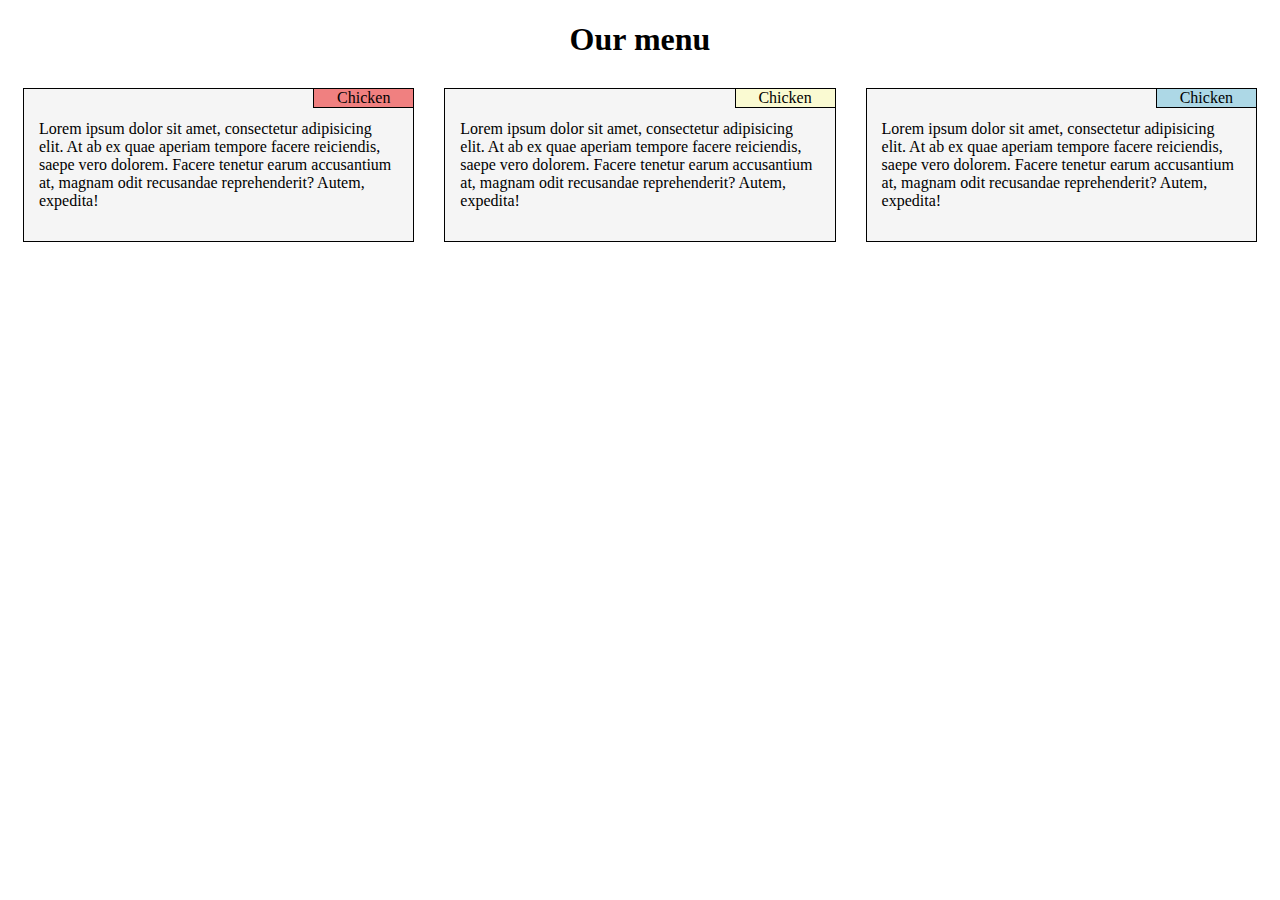
<file: module-1-solution/index.html>
<!DOCTYPE html>
<html>

<head>
    <meta charset="UTF-8">
    <meta name="viewport" content="width=device-width, initial-scale=1.0">
    <title>Module 1 solution</title>

    <link rel="stylesheet" href="css/customcss.css">

</head>

<body>

    <div class="container">
        <header>
            <h1>Our menu</h1>
        </header>
        <div class="row">
            <div class="col-lg-4 col-md-6 col-sm-12">
                <div class="card-content">
                    <div class="top-corner-box red">
                        <span>Chicken</span>
                    </div>
                    <div class="text-content">
                        <p>
                            Lorem ipsum dolor sit amet, consectetur adipisicing elit. At ab ex quae aperiam tempore facere reiciendis, saepe vero dolorem. Facere tenetur earum accusantium at, magnam odit recusandae reprehenderit? Autem, expedita!
                        </p>
                    </div>
                </div>

            </div>

            <div class="col-lg-4 col-md-6 col-sm-12">
                <div class="card-content">
                    <div class="top-corner-box yellow">
                        <span>Chicken</span>
                    </div>
                    <div class="text-content">
                        <p>
                            Lorem ipsum dolor sit amet, consectetur adipisicing elit. At ab ex quae aperiam tempore facere reiciendis, saepe vero dolorem. Facere tenetur earum accusantium at, magnam odit recusandae reprehenderit? Autem, expedita!
                        </p>
                    </div>
                </div>

            </div>

            <div class="col-lg-4 col-md-12 col-sm-12">
                <div class="card-content">
                    <div class="top-corner-box blue">
                        <span>Chicken</span>
                    </div>
                    <div class="text-content">
                        <p>
                            Lorem ipsum dolor sit amet, consectetur adipisicing elit. At ab ex quae aperiam tempore facere reiciendis, saepe vero dolorem. Facere tenetur earum accusantium at, magnam odit recusandae reprehenderit? Autem, expedita!
                        </p>
                    </div>
                </div>

            </div>




        </div>
    </div>
</body>

</html>
</file>
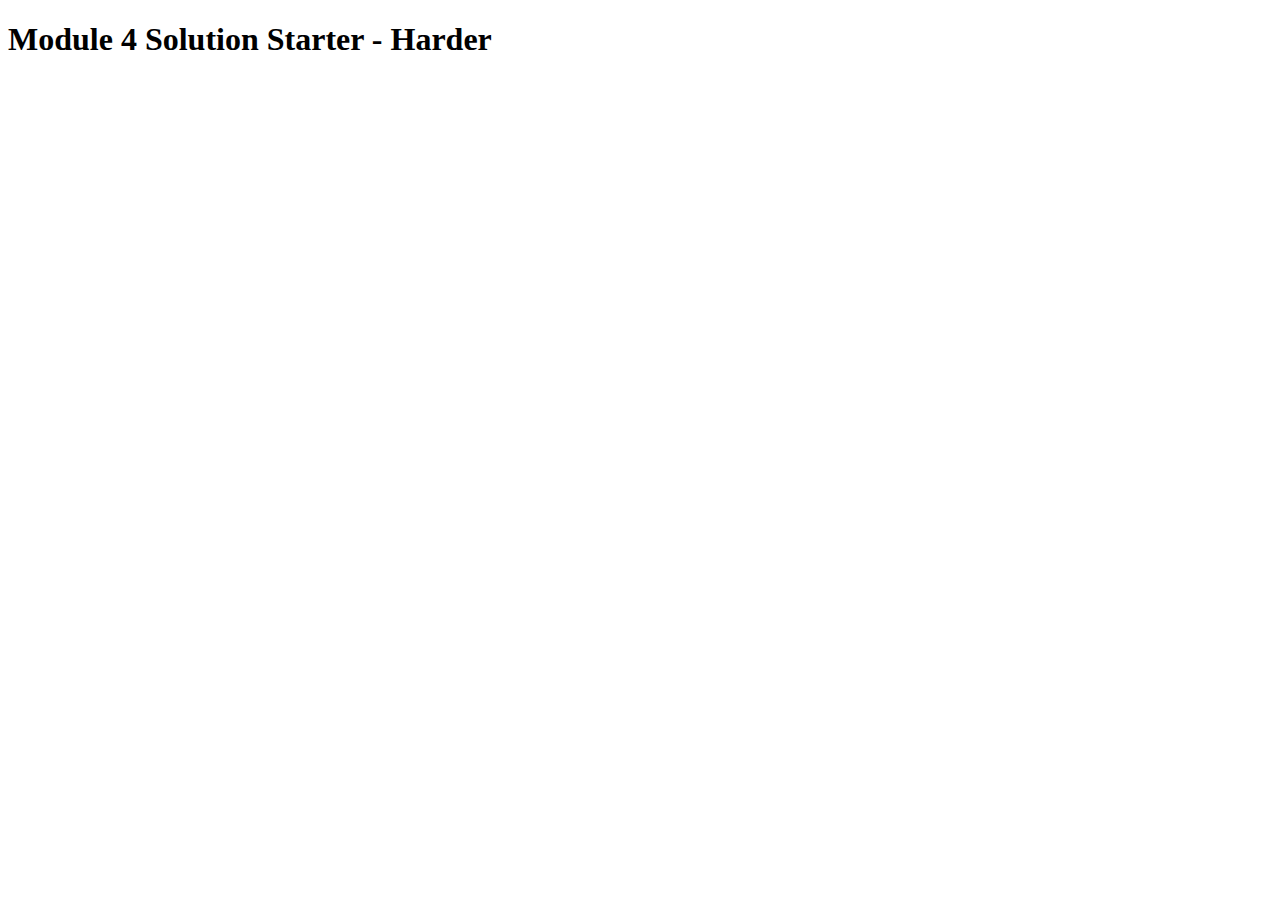
<file: module-4-solution/index.html>
<!DOCTYPE html>
<html>
<head>
  <meta charset="utf-8">
  <title>Module 4 Solution Starter</title>
  <script>
    var names = []; // DO NOT REMOVE
  </script>
  <script src="SpeakHello.js"></script>
  <script src="SpeakGoodBye.js"></script>
  <script src="script.js"></script>
</head>
<body>
  <h1>Module 4 Solution Starter - Harder</h1>
</body>
</html>
</file>
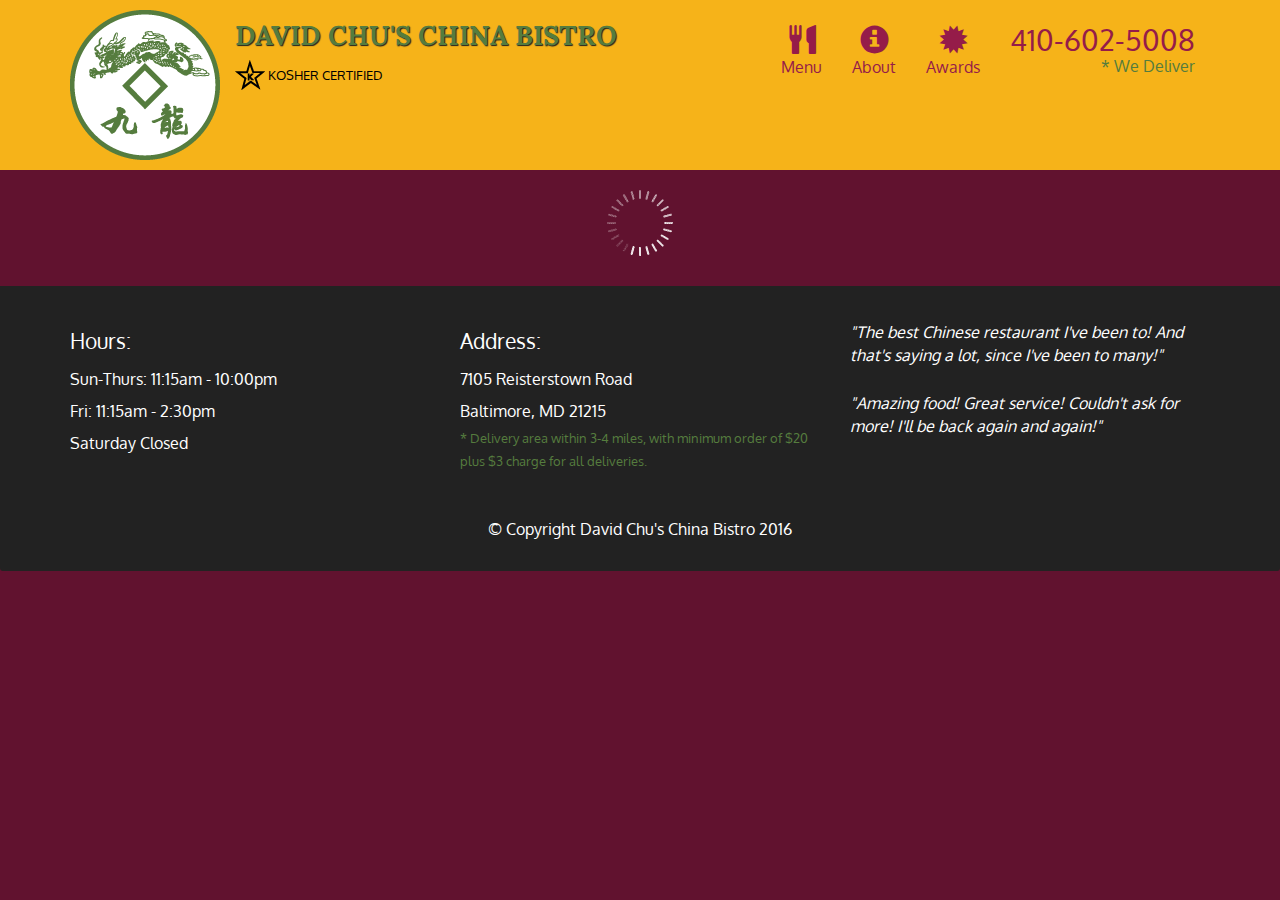
<file: module-5-solution/index.html>
<!doctype html>
<html lang="en">
  <head>
    <meta charset="utf-8">
    <meta http-equiv="X-UA-Compatible" content="IE=edge">
    <meta name="viewport" content="width=device-width, initial-scale=1">
    <title>David Chu's China Bistro</title>
    <link rel="stylesheet" href="css/bootstrap.min.css">
    <link rel="stylesheet" href="css/styles.css">
    <link href='https://fonts.googleapis.com/css?family=Oxygen:400,300,700' rel='stylesheet' type='text/css'>
    <link href='https://fonts.googleapis.com/css?family=Lora' rel='stylesheet' type='text/css'>
  </head>
<body>
  <header>
    <nav id="header-nav" class="navbar navbar-default">
      <div class="container">
        <div class="navbar-header">
          <a href="index.html" class="pull-left visible-md visible-lg">
            <div id="logo-img" alt="Logo image"></div>
          </a>

          <div class="navbar-brand">
            <a href="index.html"><h1>David Chu's China Bistro</h1></a>
            <p>
              <img src="images/star-k-logo.png" alt="Kosher certification">
              <span>Kosher Certified</span>
            </p>
          </div>

          <button id="navbarToggle" type="button" class="navbar-toggle collapsed" data-toggle="collapse" data-target="#collapsable-nav" aria-expanded="false">
            <span class="sr-only">Toggle navigation</span>
            <span class="icon-bar"></span>
            <span class="icon-bar"></span>
            <span class="icon-bar"></span>
          </button>
        </div>
        
        <div id="collapsable-nav" class="collapse navbar-collapse">
           <ul id="nav-list" class="nav navbar-nav navbar-right">
            <li id="navHomeButton" class="visible-xs active">
              <a href="index.html">
                <span class="glyphicon glyphicon-home"></span> Home</a>
            </li>
            <li id="navMenuButton">
              <a href="#" onclick="$dc.loadMenuCategories();">
                <span class="glyphicon glyphicon-cutlery"></span><br class="hidden-xs"> Menu</a>
            </li>
            <li>
              <a href="#">
                <span class="glyphicon glyphicon-info-sign"></span><br class="hidden-xs"> About</a>
            </li>
            <li>
              <a href="#">
                <span class="glyphicon glyphicon-certificate"></span><br class="hidden-xs"> Awards</a>
            </li>
            <li id="phone" class="hidden-xs">
              <a href="tel:410-602-5008">
                <span>410-602-5008</span></a><div>* We Deliver</div>
            </li>
          </ul><!-- #nav-list -->
        </div><!-- .collapse .navbar-collapse -->
      </div><!-- .container -->
    </nav><!-- #header-nav -->
  </header>

  <div id="call-btn" class="visible-xs">
    <a class="btn" href="tel:410-602-5008">
    <span class="glyphicon glyphicon-earphone"></span>
    410-602-5008
    </a>
  </div>
  <div id="xs-deliver" class="text-center visible-xs">* We Deliver</div>

  <div id="main-content" class="container"></div>

  <footer class="panel-footer">
    <div class="container">
      <div class="row">
        <section id="hours" class="col-sm-4">
          <span>Hours:</span><br>
          Sun-Thurs: 11:15am - 10:00pm<br>
          Fri: 11:15am - 2:30pm<br>
          Saturday Closed
          <hr class="visible-xs">
        </section>
        <section id="address" class="col-sm-4">
          <span>Address:</span><br>
          7105 Reisterstown Road<br>
          Baltimore, MD 21215
          <p>* Delivery area within 3-4 miles, with minimum order of $20 plus $3 charge for all deliveries.</p>
          <hr class="visible-xs">
        </section>
        <section id="testimonials" class="col-sm-4">
          <p>"The best Chinese restaurant I've been to! And that's saying a lot, since I've been to many!"</p>
          <p>"Amazing food! Great service! Couldn't ask for more! I'll be back again and again!"</p>
        </section>
      </div>
      <div class="text-center">&copy; Copyright David Chu's China Bistro 2016</div>
    </div>
  </footer>

  <!-- jQuery (Bootstrap JS plugins depend on it) -->
  <script src="js/jquery-2.1.4.min.js"></script>
  <script src="js/bootstrap.min.js"></script>
  <script src="js/ajax-utils.js"></script>
  <script src="js/script.js"></script>
</body>
</html>
</file>
<file: module-1-solution/css/customcss.css>
/********** Base styles **********/

* {
    box-sizing: border-box;
}

header {
    text-align: center
}

h1 {
    margin-bottom: 15px;
}


/* Simple Responsive Framework. */

.row {
    width: 100%;
}

.card-content {
    background-color: whitesmoke;
    position: relative;
    border: 1px solid black;
    padding: 15px;
}

.top-corner-box {
    top: 0px;
    right: 0px;
    position: absolute;
    border-left: 1px solid black;
    border-bottom: 1px solid black;
    width: 100px;
    text-align: center
}

.red {
    background-color: lightcoral;
}

.yellow {
    background-color: lightgoldenrodyellow;
}

.blue {
    background-color: lightblue;
}


/********** Large devices only **********/

@media (min-width: 992px) {
    .col-lg-1,
    .col-lg-2,
    .col-lg-3,
    .col-lg-4,
    .col-lg-5,
    .col-lg-6,
    .col-lg-7,
    .col-lg-8,
    .col-lg-9,
    .col-lg-10,
    .col-lg-11,
    .col-lg-12 {
        float: left;
        padding: 15px;
    }
    .col-lg-1 {
        width: 8.33%;
    }
    .col-lg-2 {
        width: 16.66%;
    }
    .col-lg-3 {
        width: 25%;
    }
    .col-lg-4 {
        width: 33.33%;
    }
    .col-lg-5 {
        width: 41.66%;
    }
    .col-lg-6 {
        width: 50%;
    }
    .col-lg-7 {
        width: 58.33%;
    }
    .col-lg-8 {
        width: 66.66%;
    }
    .col-lg-9 {
        width: 74.99%;
    }
    .col-lg-10 {
        width: 83.33%;
    }
    .col-lg-11 {
        width: 91.66%;
    }
    .col-lg-12 {
        width: 100%;
    }
}


/********** Medium devices only **********/

@media (min-width: 767px) and (max-width: 991px) {
    .col-md-1,
    .col-md-2,
    .col-md-3,
    .col-md-4,
    .col-md-5,
    .col-md-6,
    .col-md-7,
    .col-md-8,
    .col-md-9,
    .col-md-10,
    .col-md-11,
    .col-md-12 {
        float: left;
        padding: 15px;
    }
    .col-md-1 {
        width: 8.33%;
    }
    .col-md-2 {
        width: 16.66%;
    }
    .col-md-3 {
        width: 25%;
    }
    .col-md-4 {
        width: 33.33%;
    }
    .col-md-5 {
        width: 41.66%;
    }
    .col-md-6 {
        width: 50%;
    }
    .col-md-7 {
        width: 58.33%;
    }
    .col-md-8 {
        width: 66.66%;
    }
    .col-md-9 {
        width: 74.99%;
    }
    .col-md-10 {
        width: 83.33%;
    }
    .col-md-11 {
        width: 91.66%;
    }
    .col-md-12 {
        width: 100%;
    }
}

@media (max-width: 766px) {
    .col-sm-1,
    .col-sm-2,
    .col-sm-3,
    .col-sm-4,
    .col-sm-5,
    .col-sm-6,
    .col-sm-7,
    .col-sm-8,
    .col-sm-9,
    .col-sm-10,
    .col-sm-11,
    .col-sm-12 {
        float: left;
        padding: 15px 25px 15px 25px;
    }
    .col-sm-1 {
        width: 8.33%;
    }
    .col-sm-2 {
        width: 16.66%;
    }
    .col-sm-3 {
        width: 25%;
    }
    .col-sm-4 {
        width: 33.33%;
    }
    .col-sm-5 {
        width: 41.66%;
    }
    .col-sm-6 {
        width: 50%;
    }
    .col-sm-7 {
        width: 58.33%;
    }
    .col-sm-8 {
        width: 66.66%;
    }
    .col-sm-9 {
        width: 74.99%;
    }
    .col-sm-10 {
        width: 83.33%;
    }
    .col-sm-11 {
        width: 91.66%;
    }
    .col-sm-12 {
        width: 100%;
    }
}
</file>
<file: module-5-solution/css/styles.css>
body {
  font-size: 16px;
  color: #fff;
  background-color: #61122f;
  font-family: 'Oxygen', sans-serif;
}

/** HEADER **/
#header-nav {
  background-color: #f6b319;
  border-radius: 0;
  border: 0;
}

#logo-img {
  background: url('../images/restaurant-logo_large.png') no-repeat;
  width: 150px;
  height: 150px;
  margin: 10px 15px 10px 0;
}

.navbar-brand {
  padding-top: 25px;
}
.navbar-brand h1 { /* Restaurant name */
  font-family: 'Lora', serif;
  color: #557c3e;
  font-size: 1.5em;
  text-transform: uppercase;
  font-weight: bold;
  text-shadow: 1px 1px 1px #222;
  margin-top: 0;
  margin-bottom: 0;
  line-height: .75;
}
.navbar-brand a:hover, .navbar-brand a:focus {
  text-decoration: none;
}
.navbar-brand p { /* Kosher cert */
  color: #000;
  text-transform: uppercase;
  font-size: .7em;
  margin-top: 15px;
}
.navbar-brand p span { /* Star-K */
  vertical-align: middle;
}

#nav-list {
  margin-top: 10px;
}
#nav-list a {
  color: #951C49;
  text-align: center;
}
#nav-list a:hover {
  background: #E7E7E7;
}
#nav-list a span {
  font-size: 1.8em;
}

#phone {
  margin-top: 5px;
}
#phone a { /* Phone number */
  text-align: right;
  padding-bottom: 0;
}
#phone div { /* We Deliver */
  color: #557c3e;
  text-align: right;
  padding-right: 15px;
}

.navbar-header button.navbar-toggle, .navbar-header .icon-bar {
  border: 1px solid #61122f;
}
.navbar-header button.navbar-toggle {
  clear: both;
  margin-top: -30px;
}
/* END HEADER */

/* FOOTER */
.panel-footer {
  margin-top: 30px;
  padding-top: 35px;
  padding-bottom: 30px;
  background-color: #222;
  border-top: 0;
}
.panel-footer div.row {
  margin-bottom: 35px;
}
#hours, #address {
  line-height: 2;
}
#hours > span, #address > span {
  font-size: 1.3em;
}
#address p {
  color: #557c3e;
  font-size: .8em;
  line-height: 1.8;
}
#testimonials {
  font-style: italic;
}
#testimonials p:nth-child(2) {
  margin-top: 25px;
}
/* END FOOTER */



/* HOME PAGE */
.container .jumbotron {
  box-shadow: 0 0 50px #3F0C1F;
  border: 2px solid #3F0C1F;
}

#menu-tile, #specials-tile, #map-tile {
  height: 250px;
  width: 100%;
  margin-bottom: 15px;
  position: relative;
  border: 2px solid #3F0C1F;
  overflow: hidden;
}
#menu-tile:hover, #specials-tile:hover, #map-tile:hover {
  box-shadow: 0 1px 5px 1px #cccccc;
}
#menu-tile {
  background: url('../images/menu-tile.jpg') no-repeat;
  background-position: center;
}
#specials-tile {
  background: url('../images/specials-tile.jpg') no-repeat;
  background-position: center;
}
#menu-tile span, #specials-tile span, #map-tile span {
  position: absolute;
  bottom: 0;
  right: 0;
  width: 100%;
  text-align: center;
  font-size: 1.6em;
  text-transform: uppercase;
  background-color: #000;
  color: #fff;
  opacity: .8;
}
/* END HOME PAGE */

/* MENU CATEGORIES PAGE */
.category-tile { 
  position: relative;
  border: 2px solid #3F0C1F;
  overflow: hidden;
  width: 200px;
  height: 200px;
  margin: 0 auto 15px;
}
.category-tile span {
  position: absolute;
  bottom: 0;
  right: 0;
  width: 100%;
  text-align: center;
  font-size: 1.2em;
  text-transform: uppercase;
  background-color: #000;
  color: #fff;
  opacity: .8;
}
.category-tile:hover {
  box-shadow: 0 1px 5px 1px #cccccc;
}

#menu-categories-title + div {
  margin-bottom: 50px;
}
/* END MENU CATEGORIES PAGE */

/* SINGLE CATEGORY PAGE */
.menu-item-tile {
  margin-bottom: 25px;
}
.menu-item-tile hr {
  width: 80%;
}
.menu-item-tile .menu-item-price {
  font-size: 1.1em;
  text-align: right;
  margin-top: -15px;
  margin-right: -15px;
}
.menu-item-tile .menu-item-price span {
  font-size: .6em;
}
.menu-item-photo {
  position: relative;
  border: 2px solid #3F0C1F; 
  overflow: hidden;
  padding: 0;
  margin-right: -15px;
  margin-left: auto;
  margin-bottom: 20px;
  max-width: 250px;
}
.menu-item-photo div {
  position: absolute;
  bottom: 0;
  right: 0;
  width: 80px;
  background-color: #557c3e;
  text-align: center;
}
.menu-item-description {
  padding-right: 30px;
}
h3.menu-item-title {
  margin: 0 0 10px;
}
.menu-item-details {
  font-size: .9em;
  font-style: italic;
}
/* END SINGLE CATEGORY PAGE */


/********** Large devices only **********/
@media (min-width: 1200px) {
  .container .jumbotron {
    background: url('../images/jumbotron_1200.jpg') no-repeat;
    height: 675px;
  }
}

/********** Medium devices only **********/
@media (min-width: 992px) and (max-width: 1199px) {
  /* Header */
  #logo-img {
    background: url('../images/restaurant-logo_medium.png') no-repeat;
    width: 100px;
    height: 100px;
    margin: 5px 5px 5px 0;
  }
  /* End Header */

  /* Home Page */
  .container .jumbotron {
    background: url('../images/jumbotron_992.jpg') no-repeat;
    height: 558px;
  }
  /* End Home Page */
}

/********** Small devices only **********/
@media (min-width: 768px) and (max-width: 991px) {
  /* Home Page */
  .container .jumbotron {
    background: url('../images/jumbotron_768.jpg') no-repeat;
    height: 432px;
  }
  /* End Home Page */
}

/********** Extra small devices only **********/
@media (max-width: 767px) {
  /* Header */
  .navbar-brand {
    padding-top: 10px;
    height: 80px;
  }
  .navbar-brand h1 { /* Restaurant name */
    padding-top: 10px;
    font-size: 5vw; /* 1vw = 1% of viewport width */
  }
  .navbar-brand p { /* Kosher cert */
    font-size: .6em;
    margin-top: 12px;
  }
  .navbar-brand p img { /* Star-K */
    height: 20px;
  }

  #collapsable-nav a { /* Collapsed nav menu text */
    font-size: 1.2em;
  }
  #collapsable-nav a span { /* Collapsed nav menu glyph */
    font-size: 1em;
    margin-right: 5px;
  }

  #call-btn > a {
    font-size: 1.5em;
    display: block;
    margin: 0 20px;
    padding: 10px;
    border: 2px solid #fff;
    background-color: #f6b319;
    color: #951c49;
  }
  #xs-deliver {
    margin-top: 5px;
    font-size: .7em;
    letter-spacing: .1em;
    text-transform: uppercase;
  }
  /* End Header */

  /* Footer */
  .panel-footer section {
    margin-bottom: 30px;
    text-align: center;
  }
  .panel-footer section:nth-child(3) {
    margin-bottom: 0; /* margin already exists on the whole row */
  }
  .panel-footer section hr {
    width: 50%;
  }
  /* End Footer */

  /* Home Page */
  .container .jumbotron {
    margin-top: 30px;
    padding: 0;
  }
  #menu-tile, #specials-tile {
    width: 360px;
    margin: 0 auto 15px;
  }

  .menu-item-photo {
    margin-right: auto;
  }
  .menu-item-tile .menu-item-price {
    text-align: center;
  }
  .menu-item-description {
    text-align: center;;
  }
}


/********** Super extra small devices Only :-) (e.g., iPhone 4) **********/
@media (max-width: 479px) {
  /* Header */
  .navbar-brand h1 { /* Restaurant name */
    padding-top: 5px;
    font-size: 6vw;
  }
  /* End Header */
  
  /* Home page */
  #menu-tile, #specials-tile {
    width: 280px;
    margin: 0 auto 15px;
  }

  .col-xxs-12 {
    position: relative;
    min-height: 1px;
    padding-right: 15px;
    padding-left: 15px;
    float: left;
    width: 100%;
  }
}
</file>
